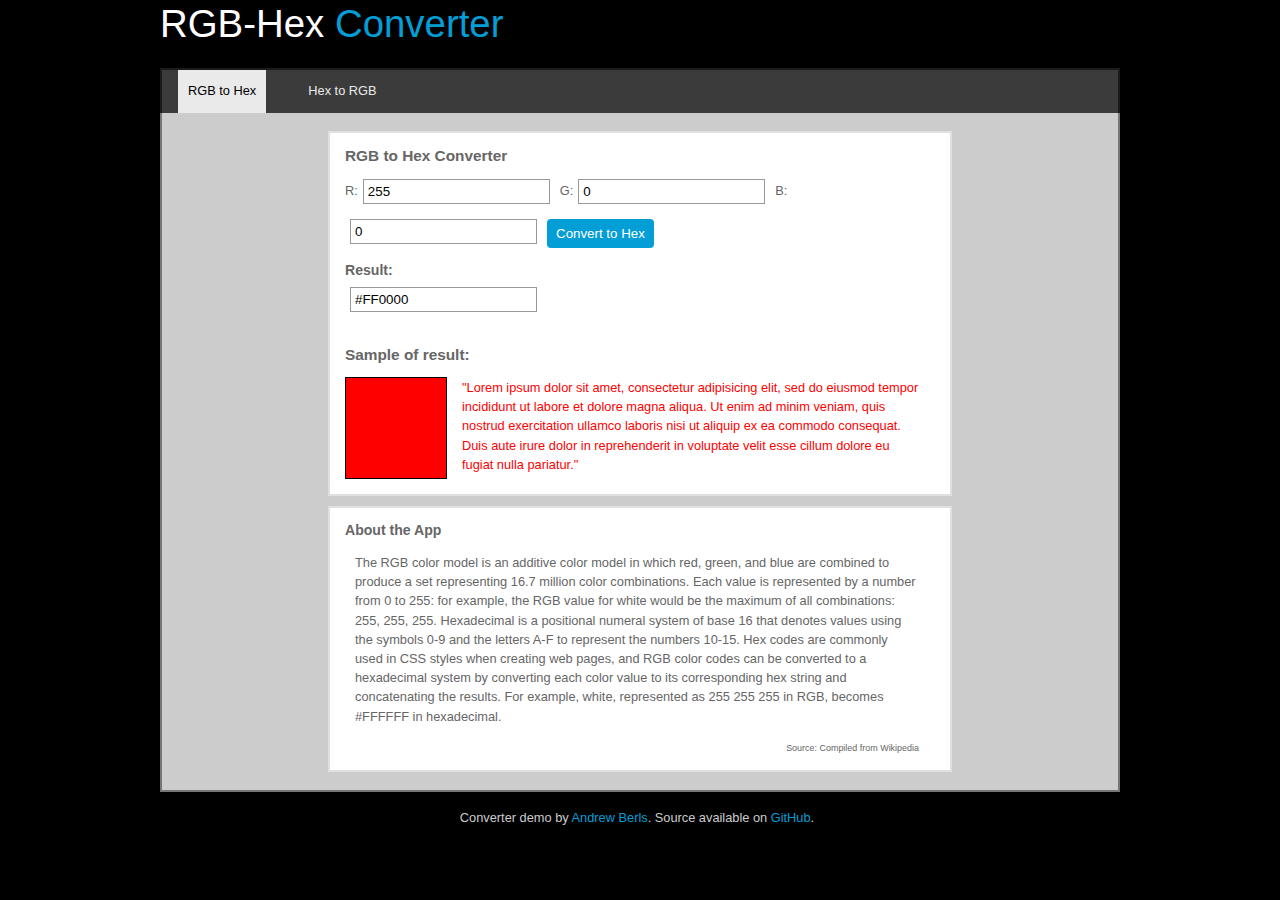
<file: index.html>
<!DOCTYPE html>
<html>
<head>
<title>RGB/Hex Color Converter</title>

<link href="css/reset.css" rel="stylesheet" type="text/css" />
<link href="css/rgb.css" rel="stylesheet" type="text/css" />
<!-- <link rel="icon" type="image/ico" href="/favicon.ico" /> -->

</head>

<body>
  <div id="container">
  
    <div id="header">
      <h1>RGB-Hex <span class="blue">Converter</span></h1>      
    </div>
    
    <div id="navbar">
      <ul>
        <li><a href="#" id="loadRGB" class="current">RGB to Hex</a></li>
        <li><a href="#" id="loadHex">Hex to RGB</a></li>
      </ul>   
    </div>
    
    <div id="content">
      <div class="whitebox">  
        <div id="convert-form"></div>

        <h2>Sample of result:</h2>
        <span id="previewBox"></span>
        <p id="previewText">"Lorem ipsum dolor sit amet, consectetur adipisicing elit, sed do eiusmod tempor incididunt ut labore et dolore magna aliqua. Ut enim ad minim veniam, quis nostrud exercitation ullamco laboris nisi ut aliquip ex ea commodo consequat. Duis aute irure dolor in reprehenderit in voluptate velit esse cillum dolore eu fugiat nulla pariatur.&quot;</p>
      </div>

      <div class="whitebox">
        <h3>About the App</h3>
        <p>The RGB color model is an additive color model in which red, green, and blue are combined to produce a set representing 16.7 million color combinations. Each value is represented by a number from 0 to 255: for example, the RGB value for white would be the maximum of all combinations: 255, 255, 255. Hexadecimal is a positional numeral system of base 16 that denotes values using the symbols 0-9 and the letters A-F to represent the numbers 10-15. Hex codes are commonly used in CSS styles when creating web pages, and RGB color codes can be converted to a hexadecimal system by converting each color value to its corresponding hex string and concatenating the results. For example, white, represented as 255 255 255 in RGB, becomes #FFFFFF in hexadecimal.</p>
        <p class="source">Source: Compiled from Wikipedia</p>
      </div>
    </div> <!-- #content -->

    <p class="credits">Converter demo by <a href="http://www.andrewberls.com">Andrew Berls</a>. Source available on <a href="http://github.com/andrewberls/rgb">GitHub</a>.</p>

  </div> <!-- #container -->

  <script src="http://ajax.googleapis.com/ajax/libs/jquery/1.7.2/jquery.min.js"></script>
  <script type="text/javascript" src="js/rgb_hex.js"></script>
  <script type="text/javascript" src="js/page_swap.js"></script>

  <script type="text/javascript">
    var _gaq = _gaq || [];
    _gaq.push(['_setAccount', 'UA-9633739-4']);
    _gaq.push(['_trackPageview']);

    (function() {
      var ga = document.createElement('script'); ga.type = 'text/javascript'; ga.async = true;
      ga.src = ('https:' == document.location.protocol ? 'https://ssl' : 'http://www') + '.google-analytics.com/ga.js';
      var s = document.getElementsByTagName('script')[0]; s.parentNode.insertBefore(ga, s);
    })();
  </script>

</body>
</html>
</file>
<file: css/rgb.css>
.blue {
  color: #039ed6; }

.invalid {
  border: 1px solid red !important; }

.whitebox {
  -webkit-box-sizing: border-box;
  -moz-box-sizing: border-box;
  box-sizing: border-box;
  *zoom: 1;
  background-color: white;
  border: 2px solid #E0E0E0;
  margin: 10px auto;
  padding: 15px;
  width: 624px; }
  .whitebox:before, .whitebox:after {
    display: table;
    content: ""; }
  .whitebox:after {
    clear: both; }

h1 {
  color: white;
  font-size: 3em;
  margin-top: 5px; }

h2 {
  font-size: 1.2em;
  font-weight: bold;
  margin-bottom: 15px; }

h3 {
  font-size: 1.1em;
  font-weight: bold;
  margin-bottom: 10px; }

p {
  line-height: 1.5;
  margin: 16px 16px 0 10px; }
  p.source {
    float: right;
    font-size: 0.7em; }

a {
  color: #039ed6;
  text-decoration: none; }
  a:hover {
    text-decoration: underline; }

body {
  background-color: black;
  color: #666666;
  font-family: "Lucida Sans Unicode", "Lucida Grande", sans-serif;
  text-align: center; }

#container {
  font-size: 0.8em;
  margin: 0 auto;
  text-align: left;
  width: 960px; }

#header {
  margin-bottom: 25px; }

#navbar {
  *zoom: 1;
  background-color: #3B3B3B;
  border: 2px solid #1b1b1b;
  border-bottom: none; }
  #navbar:before, #navbar:after {
    display: table;
    content: ""; }
  #navbar:after {
    clear: both; }
  #navbar ul {
    list-style: none; }
    #navbar ul li {
      float: left;
      margin: 0 16px; }
  #navbar a {
    color: #eaeaea;
    display: inline-block;
    padding: 15px 10px; }
    #navbar a:hover {
      background-color: #039ed6;
      color: white;
      text-decoration: none; }
    #navbar a:active {
      outline: none; }
    #navbar a.current {
      background-color: #eaeaea;
      color: #000; }

#content {
  background-color: #cccccc;
  border: 2px solid #767676;
  border-top: none;
  padding: 8px 0; }

form {
  *zoom: 1;
  margin-bottom: 20px; }
  form:before, form:after {
    display: table;
    content: ""; }
  form:after {
    clear: both; }

.group {
  clear: both; }

input, label {
  float: left;
  margin-left: 10px; }

label {
  display: inline-block;
  margin-top: 6px; }
  label:first-of-type {
    margin-left: 0; }

input[type="text"] {
  -webkit-box-sizing: border-box;
  -moz-box-sizing: border-box;
  box-sizing: border-box;
  border: 1px solid #999999;
  margin-left: 5px;
  margin-bottom: 15px;
  padding: 4px; }

input[type="submit"] {
  -webkit-border-radius: 4px;
  -moz-border-radius: 4px;
  border-radius: 4px;
  background-color: #039ed6;
  border: none;
  color: white;
  display: inline-block;
  margin-bottom: 15px;
  padding: 7px 9px; }
  input[type="submit"]:hover {
    background-color: #08c; }

#previewBox {
  background-color: red;
  border: 1px solid black;
  float: left;
  margin-right: 15px;
  width: 100px;
  height: 100px; }

#previewText {
  color: red; }

.credits {
  color: #cccccc;
  text-align: center; }
</file>
